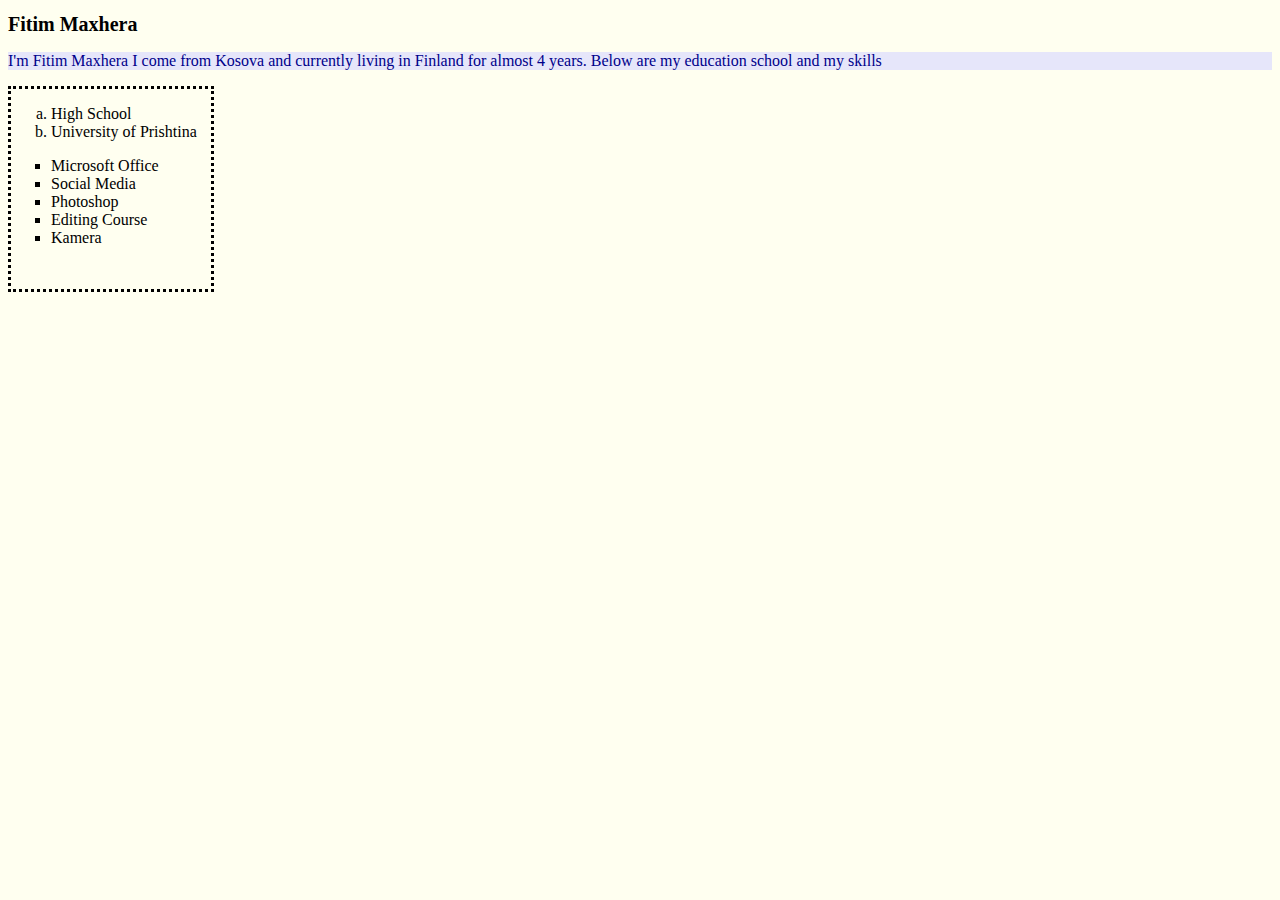
<file: index.html>
<!DOCTYPE html>
<html lang="en">
<head>
<title>Welcome</title>
  <link rel="stylesheet" href="styles.css">
 </head>
<body>
<h1>Fitim Maxhera</h1>
<p id="Hello"> 
I'm Fitim Maxhera I come from Kosova and currently living in Finland for almost 4 years. Below are my education school and my skills</p>
<div>
<ol>
  <li>High School</li>
  <li>University of Prishtina</li>
</ol>
<ul>
  <li>Microsoft Office</li>
  <li>Social Media</li>
  <li>Photoshop</li>
  <li>Editing Course</li>
  <li>Kamera</li>
</ul>
</div>
</body>
</html>
</file>
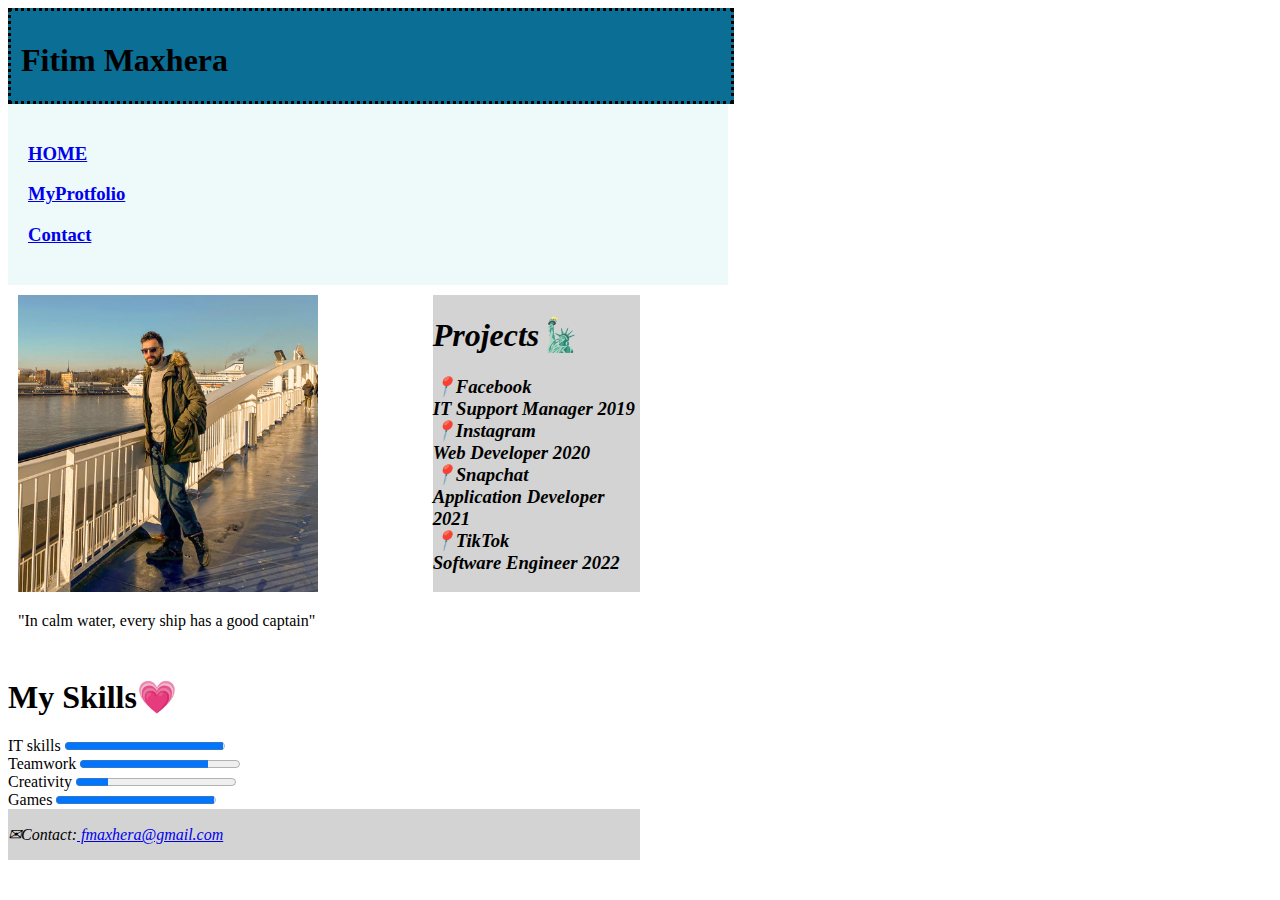
<file: protfolio.html>
<!DOCTYPE html>
<html lang="en">
<head>
<title>Welcome</title>
  <link rel="stylesheet" href="styles1.css">
 </head>
<body>
<header>
        <div class="Header">
        <h1><strong>Fitim Maxhera</strong></h1>
        </div>
</header>  
 
        <nav>  
                <h3><a href="index.html">HOME</a></h3>
                <h3><a href="protfolio.html">MyProtfolio</a></h3>
                <h3><a href="#contact">Contact</a></h3>
        </nav>
<section>
<div class="container">  
        <div>
        <img class="MyPhoto" src="FitimMaxhera.jpg"/> 
        <p>"In calm water, every ship has a good captain"</p>
        </div>       
<header>
 <aside>
        <h1><strong>Projects&#128509;</strong></h1>
        <h3>
          <article>
              <dl>
                  <dt><strong>&#128205;Facebook</strong></dt>
                  <dt> IT Support Manager 2019</dt>
                  <dt><strong>&#128205;Instagram</strong></dt>
                  <dt> Web Developer 2020 </dt>
                  <dt><strong>&#128205;Snapchat</strong></dt>
                  <dt> Application Developer 2021</dt>
                  <dt><strong>&#128205;TikTok</strong></dt>
                  <dt> Software Engineer 2022</dt>           
                </dl>
            </article>       
        </h3>
 </aside>
</header>
</div>      
     <h1>My Skills&#128151;</h1>
        <div><label for="file">IT skills</label>
                <progress id="file" max="100" value="99"> 99% </progress></div>
        <div><label for="file">Teamwork</label>
                <progress id="file" max="100" value="80"> 99% </progress></div>
        <div><label for="file">Creativity</label>
                <progress id="file" max="100" value="20"> 99% </progress></div>
        <div><label for="file">Games</label>
                <progress id="file" max="100" value="99"> 99% </progress></div>
</section>
<div id="footer"> 
        <footer>
        <p>&#9993;Contact:<a href="fmaxhera@gmail.com"> fmaxhera@gmail.com </a></p> 
</footer>
</div>
</body>
</html>
</file>
<file: styles.css>
body {
            background-color: Ivory;
}
h1 		{
            color: Black;
}  
h1 		{ 
			font-size: 20px
}       		
p 		{
  font-size: 16px;
}
p 		{
		color: DarkBlue;
	}
#Hello 	{
		background-color: Lavender;
	}
ol {
	list-style-type: lower-alpha;
}

ul {
	list-style-type: square
}

div {
  height: 200px;
  width: 200px;
  border-style: dotted;
	
}
</file>
<file: styles1.css>
.Header {
    height: 70px;
    width: 700px;
    border-style: dotted;
    background-color: rgb(10, 110, 149);
    color: rgb(0, 0, 0);
    padding: 10px;
  }
  .MyPhoto {
    width: 400px;
    height: auto;
}

.MyPhoto {
    width: 300px;
    height: auto;
}
.container  {
  
  right: 100%;
  position: right;
  height: auto;
  width: auto;
  color: rgb(0, 0, 0);
  padding: 10px;
}

.container {
  display: grid;
  grid-template-columns: 1fr 1fr 1fr;
}

.Photo {
  background-color: aqua;
  color: white;
  border-style: dashed;
}

aside {
  width: 50%;
  float: left;
  font-style: italic;
  background-color: lightgray;
}

section { 
  display: block;
  color: rgb(0, 0, 0);
}

footer {
  width: 50%;
  float: left;
  font-style: italic;
  background-color: lightgray;
}
nav { 
  width: 55%;
  background-color: #EEF9FA;
  padding: 20px 5px 20px 20px;



}
</file>
